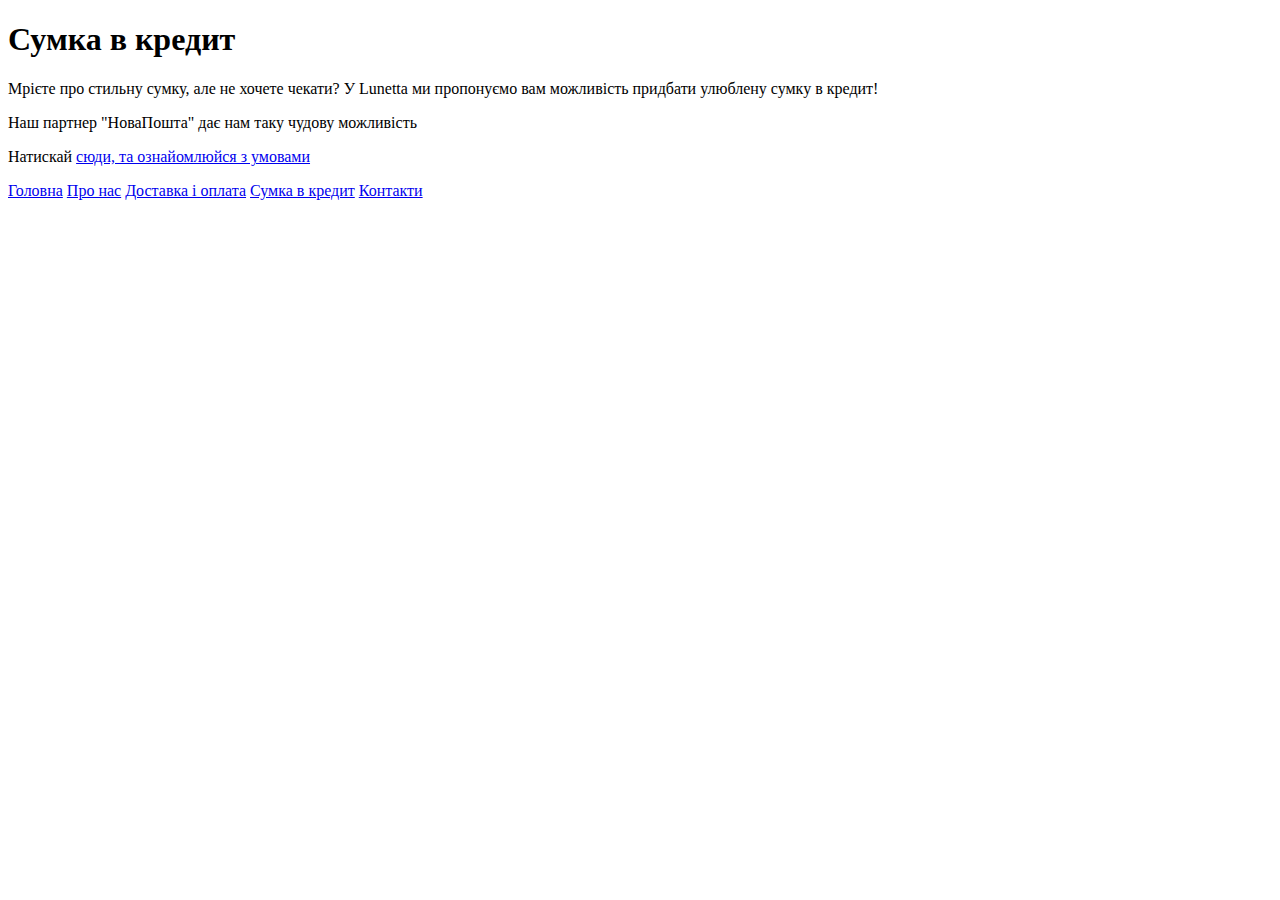
<file: credit.html>
<!DOCTYPE html>
<html lang="uk">
<head>
    <meta charset="UTF-8">
    <meta name="viewport" content="width=device-width, initial-scale=1.0">
    <title>Кредит</title>
</head>
<body>
    <main class="main_credit">
        <h1>Сумка в кредит</h1>
    <p>Мрієте про стильну сумку, але не хочете чекати? У Lunetta ми пропонуємо вам можливість придбати улюблену сумку в кредит!</p>
    <p>Наш партнер "НоваПошта" дає нам таку чудову можливість</p>
    <p>Натискай <a href="https://novaposhta.ua/financial-services/payment-of-shipments/shipment-on-credit/">сюди, та ознайомлюйся з умовами</a></p>
    </main>

    <footer class="footer">

    <div class="footer_container container">
        <nav class="navbar_footer d-flex justify-content-between">
            <a href="https://lomyaramax.github.io/Lunetta/">Головна</a>
            <a href="#">Про нас</a>
            <a href="#">Доставка і оплата</a>
            <a href="#">Сумка в кредит</a>
            <a href="#">Контакти</a>
        </nav>
    </div>
    
</footer>
</body>
</html>
</file>
